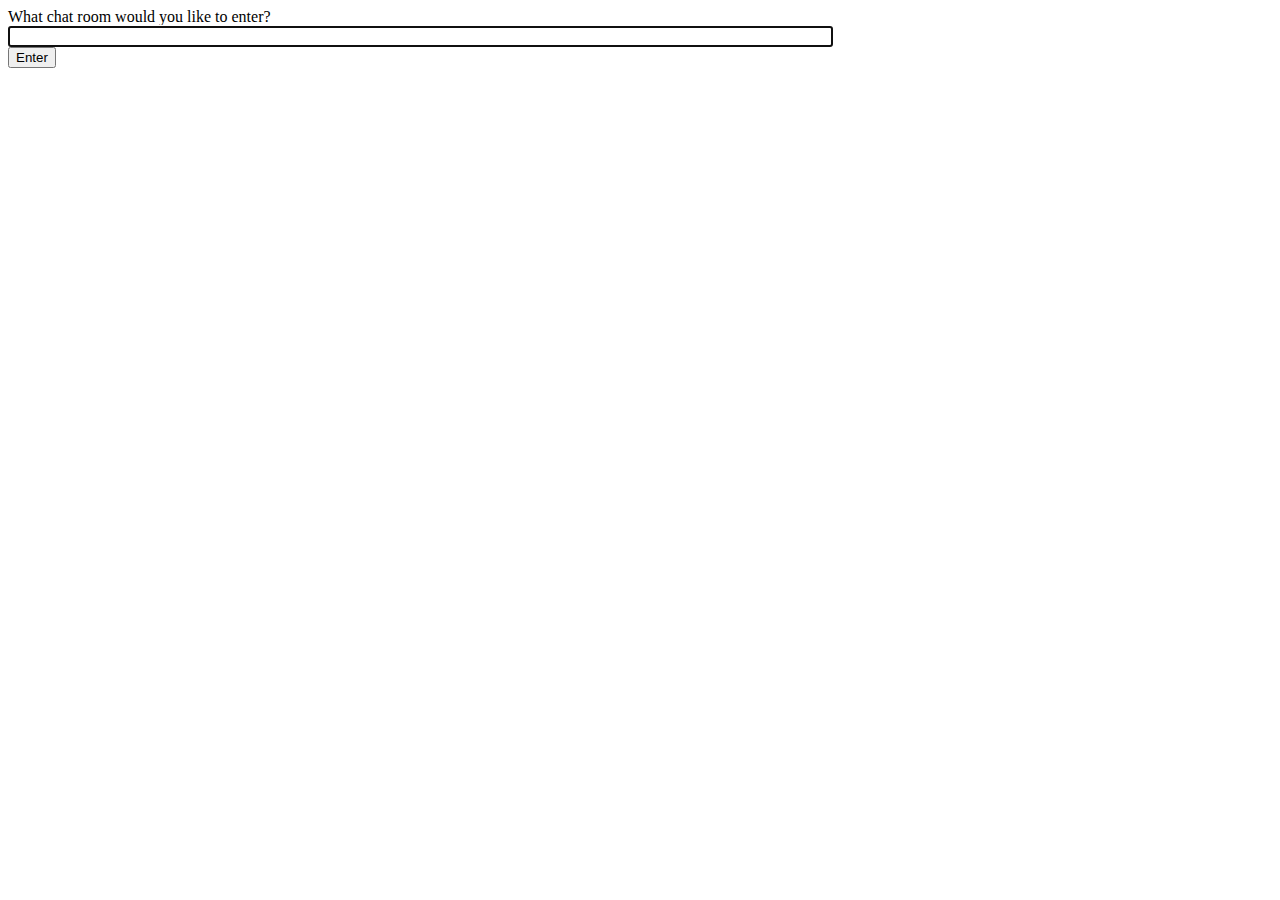
<file: websocket/chat/templates/chat/index.html>
<!DOCTYPE html>
<html>
<head>
    <meta charset="utf-8"/>
    <title>Chat Rooms</title>
</head>
<body>
    What chat room would you like to enter?<br>
    <input id="room-name-input" type="text" size="100"><br>
    <input id="room-name-submit" type="button" value="Enter">

    <script>
        document.querySelector('#room-name-input').focus();
        document.querySelector('#room-name-input').onkeyup = function(e) {
            if (e.keyCode === 13) {  // enter, return
                document.querySelector('#room-name-submit').click();
            }
        };

        document.querySelector('#room-name-submit').onclick = function(e) {
            var roomName = document.querySelector('#room-name-input').value;
            window.location.pathname = '/chat/' + roomName + '/';
        };
    </script>
</body>
</html>
</file>
